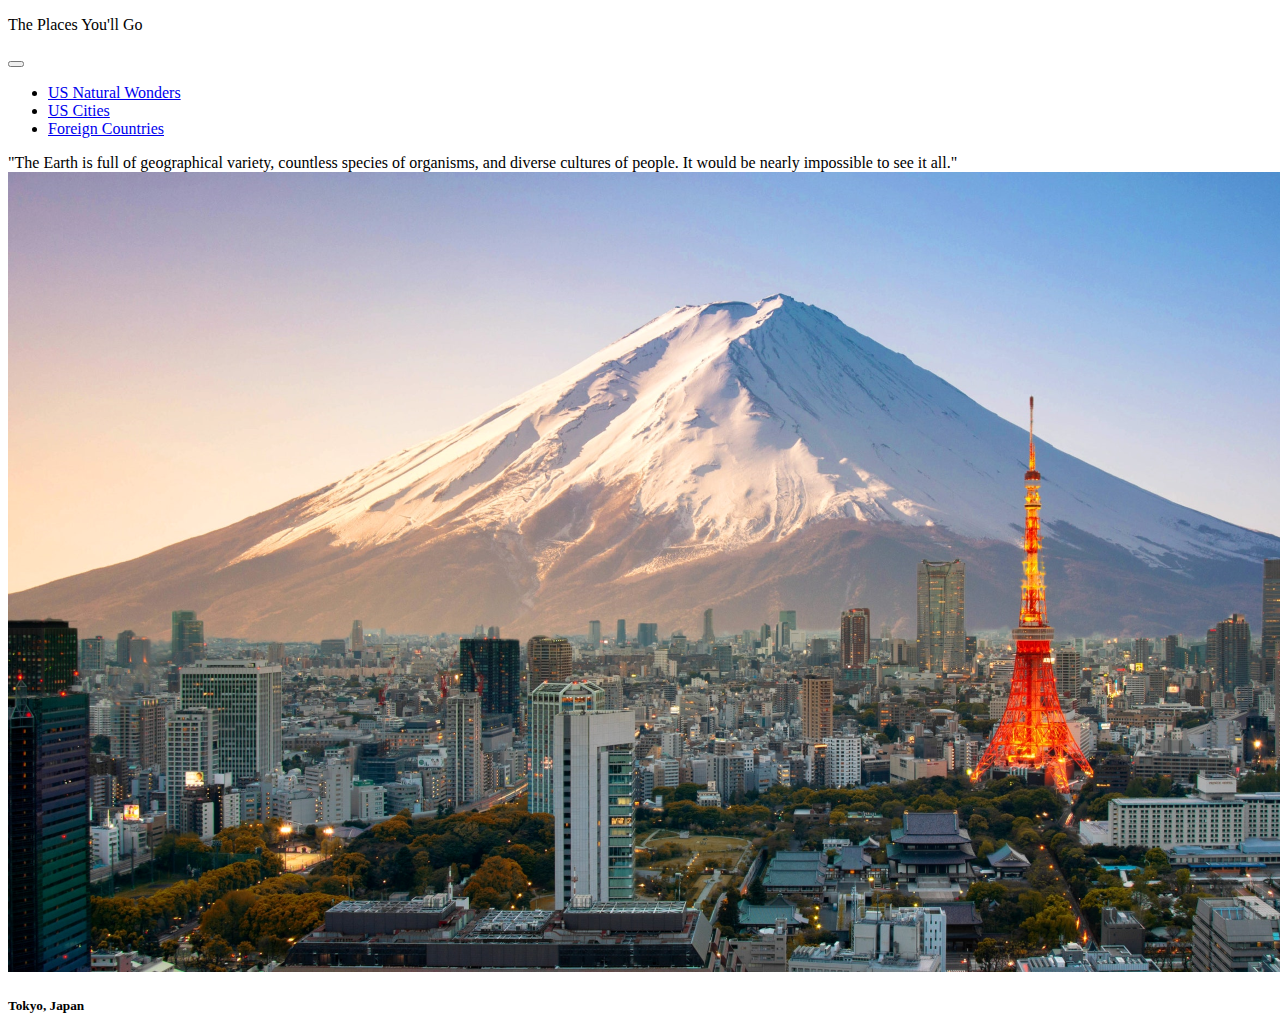
<file: foreign-countries/index.html>
<!doctype html>
<html lang="en">
  <head>
    <!-- Required meta tags -->
    <meta charset="utf-8">
    <meta name="viewport" content="width=device-width, initial-scale=1">
    <!-- Bootstrap CSS -->
    <link href="https://cdn.jsdelivr.net/npm/bootstrap@5.0.2/dist/css/bootstrap.min.css" rel="stylesheet" integrity="sha384-EVSTQN3/azprG1Anm3QDgpJLIm9Nao0Yz1ztcQTwFspd3yD65VohhpuuCOmLASjC" crossorigin="anonymous">

    <title>The Places You'll Go</title>
  </head>
  <body>
   
    <nav class="navbar navbar-expand-lg bg-dark navbar-dark">
      <div class="container">
        <p class="navbar-brand fs-2 text-info">The Places You'll Go</p> 
          <button
            class="navbar-toggler"
            type="button"
            data-bs-toggle="collapse"
            data-bs-target="#navmenu">
            <span class="navbar-toggler-icon"></span>
          </button> 

        <div class="collapse navbar-collapse" id="navmenu">
          <ul class ="navbar-nav ms-auto fs-5">
            <li class="nav-item">
              <a href="../index.html" class="nav-link">US Natural Wonders</a>
            </li>
            <li class="nav-item">
              <a href="../us-cities/index.html" class="nav-link">US Cities</a>
            </li>
            <li class="nav-item">
              <a href="../foreign-countries/index.html" class="nav-link">Foreign Countries</a>
            </li>
          </ul>
        </div>
      </div>
    </nav>

    <div class="container text-center">
      <div class="col-6 my-4 py-4 px-2 mx-auto text-center text-white-50 bg-dark rounded-3">
        <quote-block class="fs-4">"The Earth is full of geographical variety, countless species of organisms, and diverse cultures of people. It would be nearly impossible to see it all."</quote-block>    
      </div>  
    </div>

    <div class="container col-8 text-center pb-4" id="slideshow-container">
      <div class="slides .d-none fade-in fade-out">
        <div class="col .img-fluid" >
          <img src="../assets/tokyo_japan.png" class="rounded-3 d-block w-100" alt="Tokyo, Japan">
          <div class="carousel-caption d-none d-md-block text-dark">
            <h5>Tokyo, Japan</h5>
          </div>          
        </div>
      </div>
      <div class="slides .d-none fade-in fade-out">
        <div class="col .img-fluid">
          <img src="../assets/barcelona_spain.png" class="rounded-3 d-block w-100" alt="Barcelona, Spain">
          <div class="carousel-caption d-none d-md-block text-dark">
            <h5>Barcelona, Spain</h5>
          </div>         
        </div>
      </div> 
      <div class="slides .d-none fade-in fade-out">
        <div class="col .img-fluid">
          <img src="../assets/sydney_australia.png" class="rounded-3 d-block w-100" alt="Sydney, Australia">
          <div class="carousel-caption d-none d-md-block text-dark">
            <h5>Sydney, Australia</h5>
          </div>         
        </div>
      </div>
      <div class="slides .d-none fade-in fade-out">
        <div class="col .img-fluid">
          <img src="../assets/rome_italy.png" class="rounded-3 d-block w-100" alt="Rome, Italy">
          <div class="carousel-caption d-none d-md-block text-dark">
            <h5>Rome, Italy</h5>
          </div>         
        </div>
      </div>
    </div>

    <script src="../scripts.js" type="text/javascript"></script>
    <script src="https://cdn.jsdelivr.net/npm/bootstrap@5.0.2/dist/js/bootstrap.bundle.min.js" integrity="sha384-MrcW6ZMFYlzcLA8Nl+NtUVF0sA7MsXsP1UyJoMp4YLEuNSfAP+JcXn/tWtIaxVXM" crossorigin="anonymous"></script>
  </body>
</html>

<style>

.slides {
  display: none;
   animation-name: fadeIn;
  animation-duration: 2s;
}

@keyframes fadeIn {
  from {opacity: .4}
  to {opacity: 1}
}

</style>
</file>
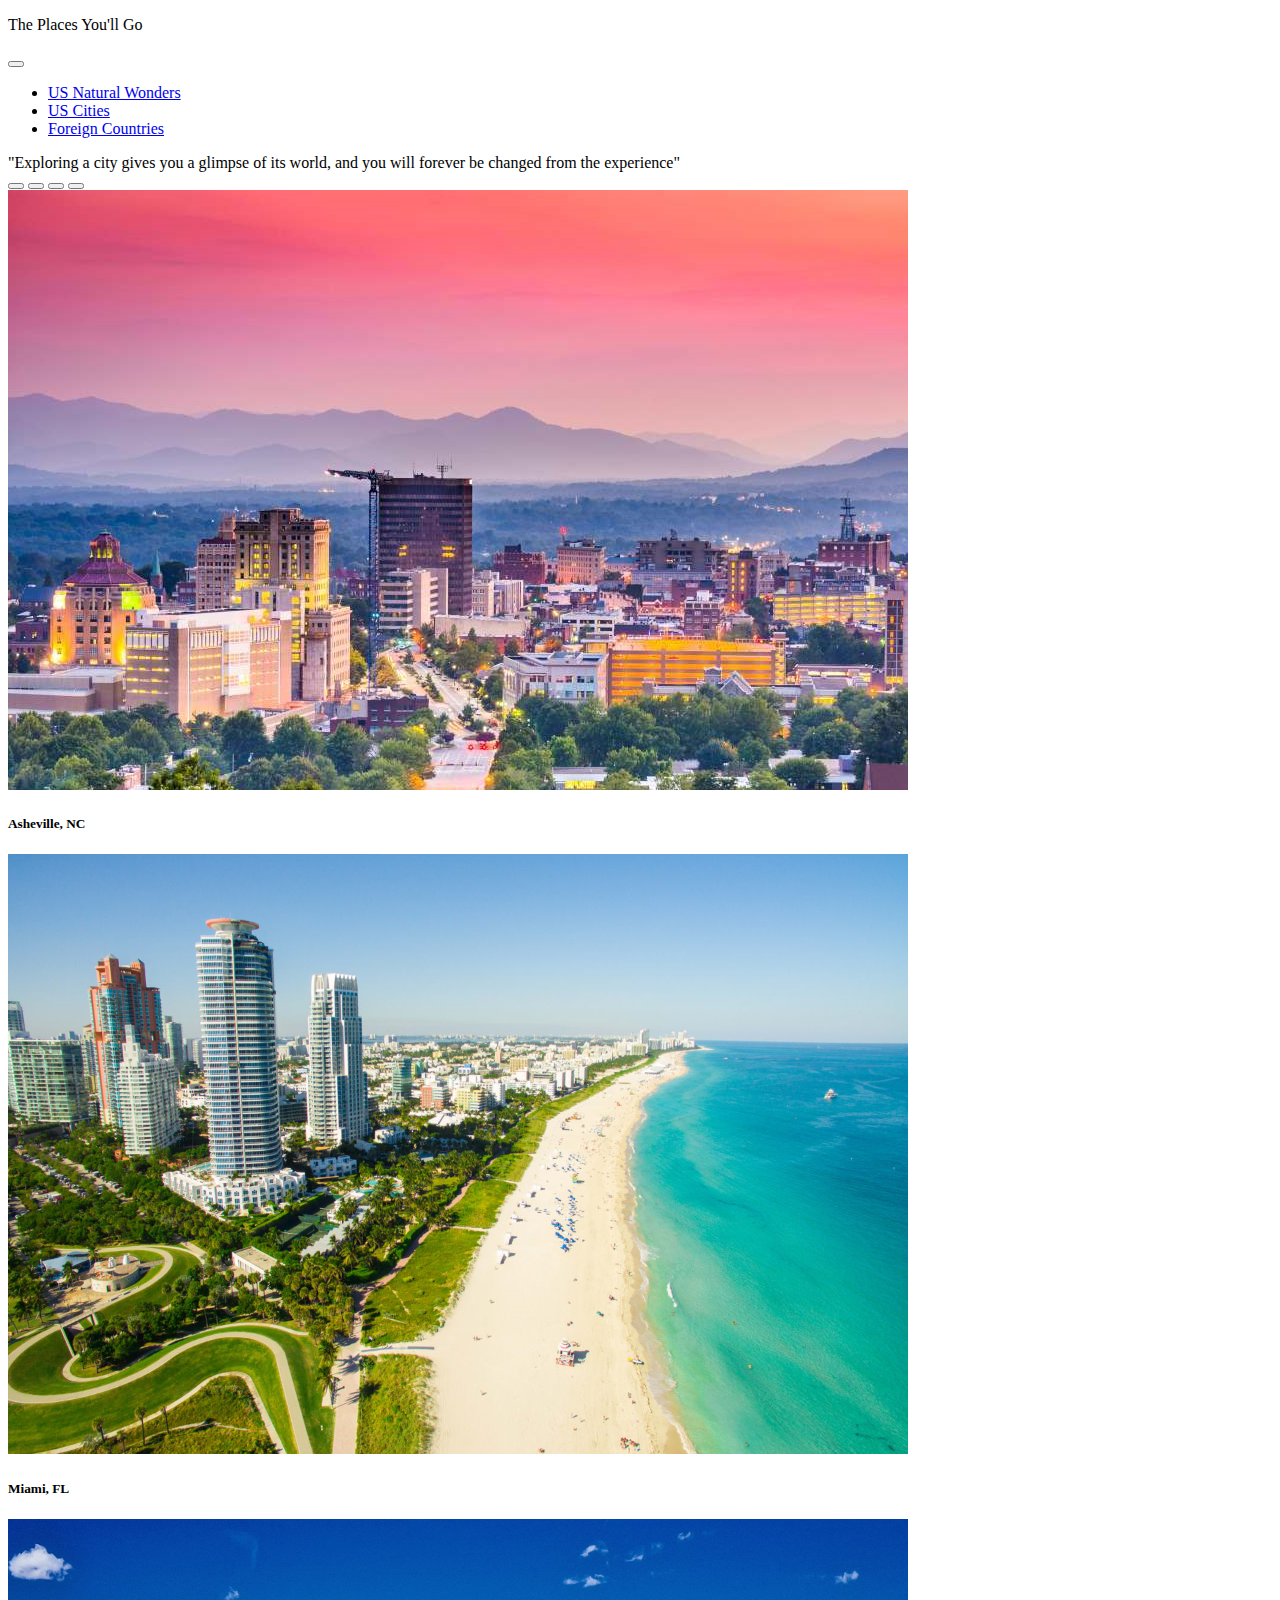
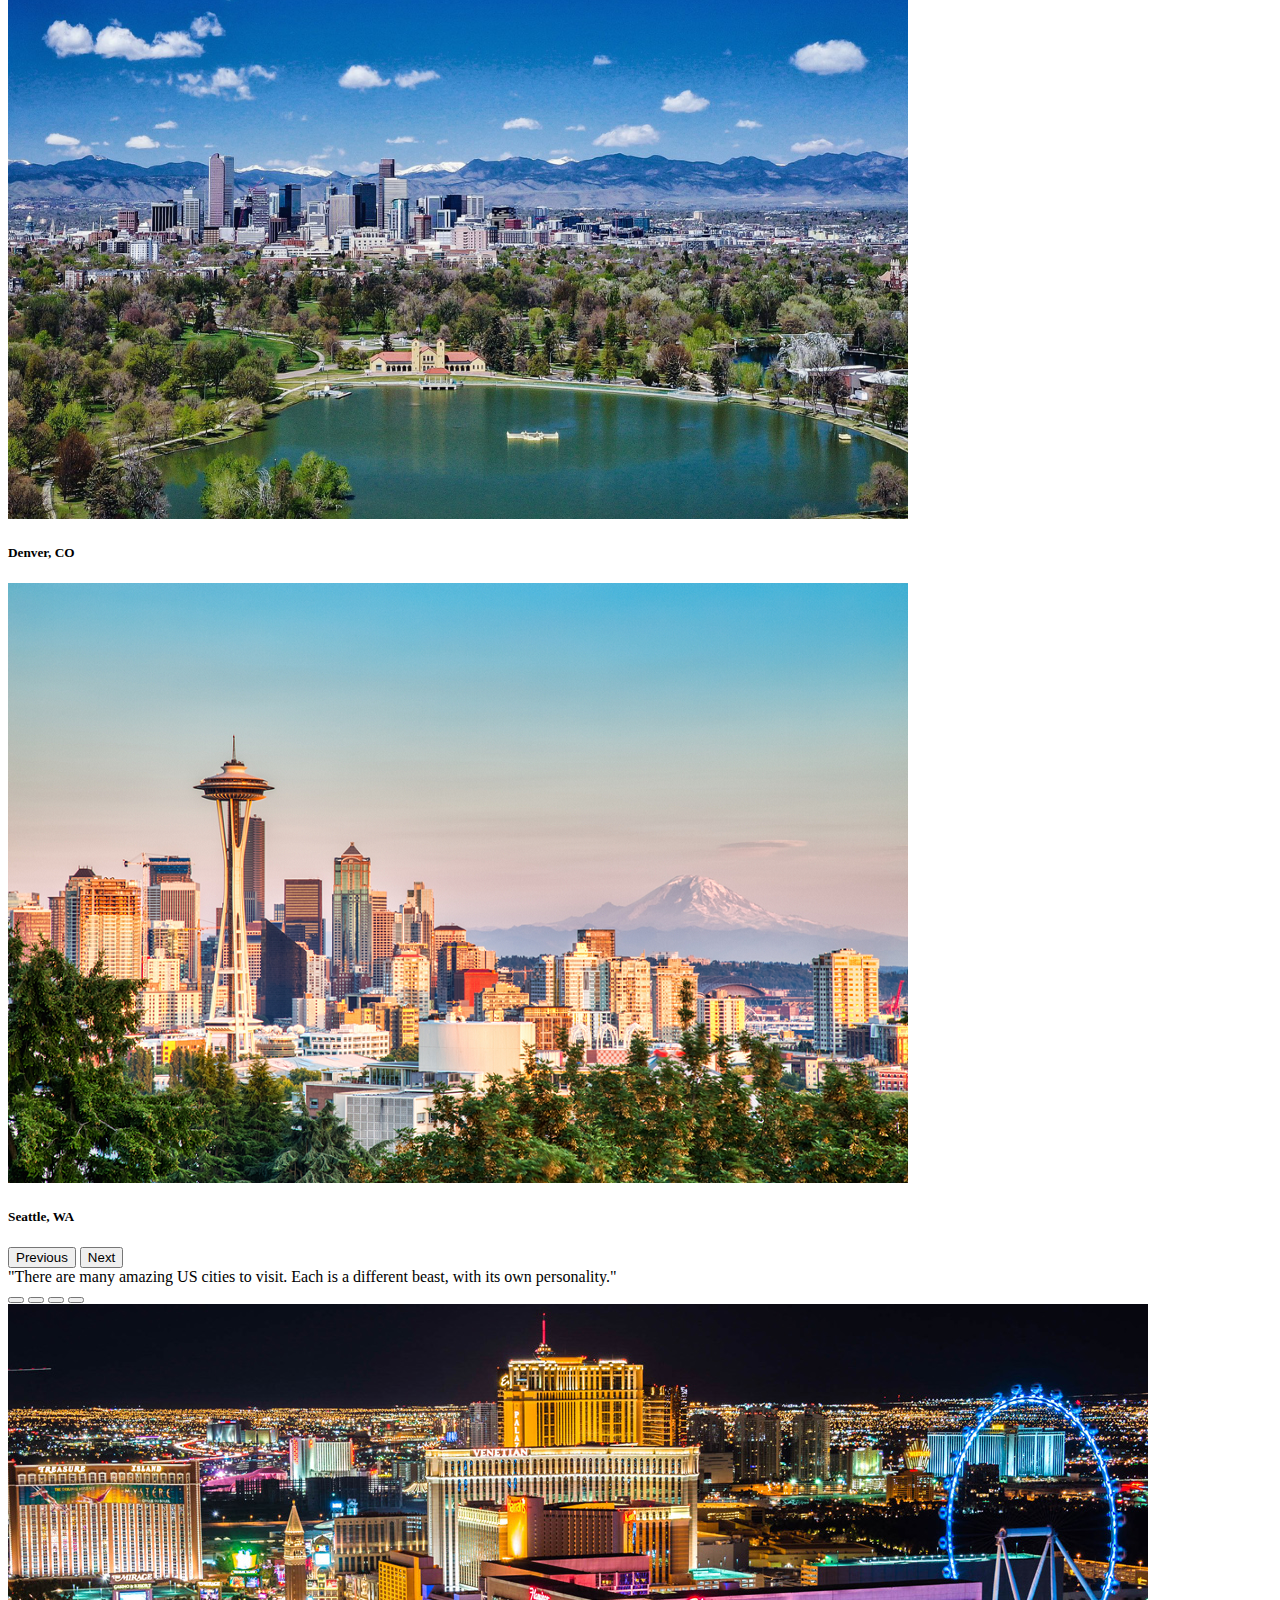
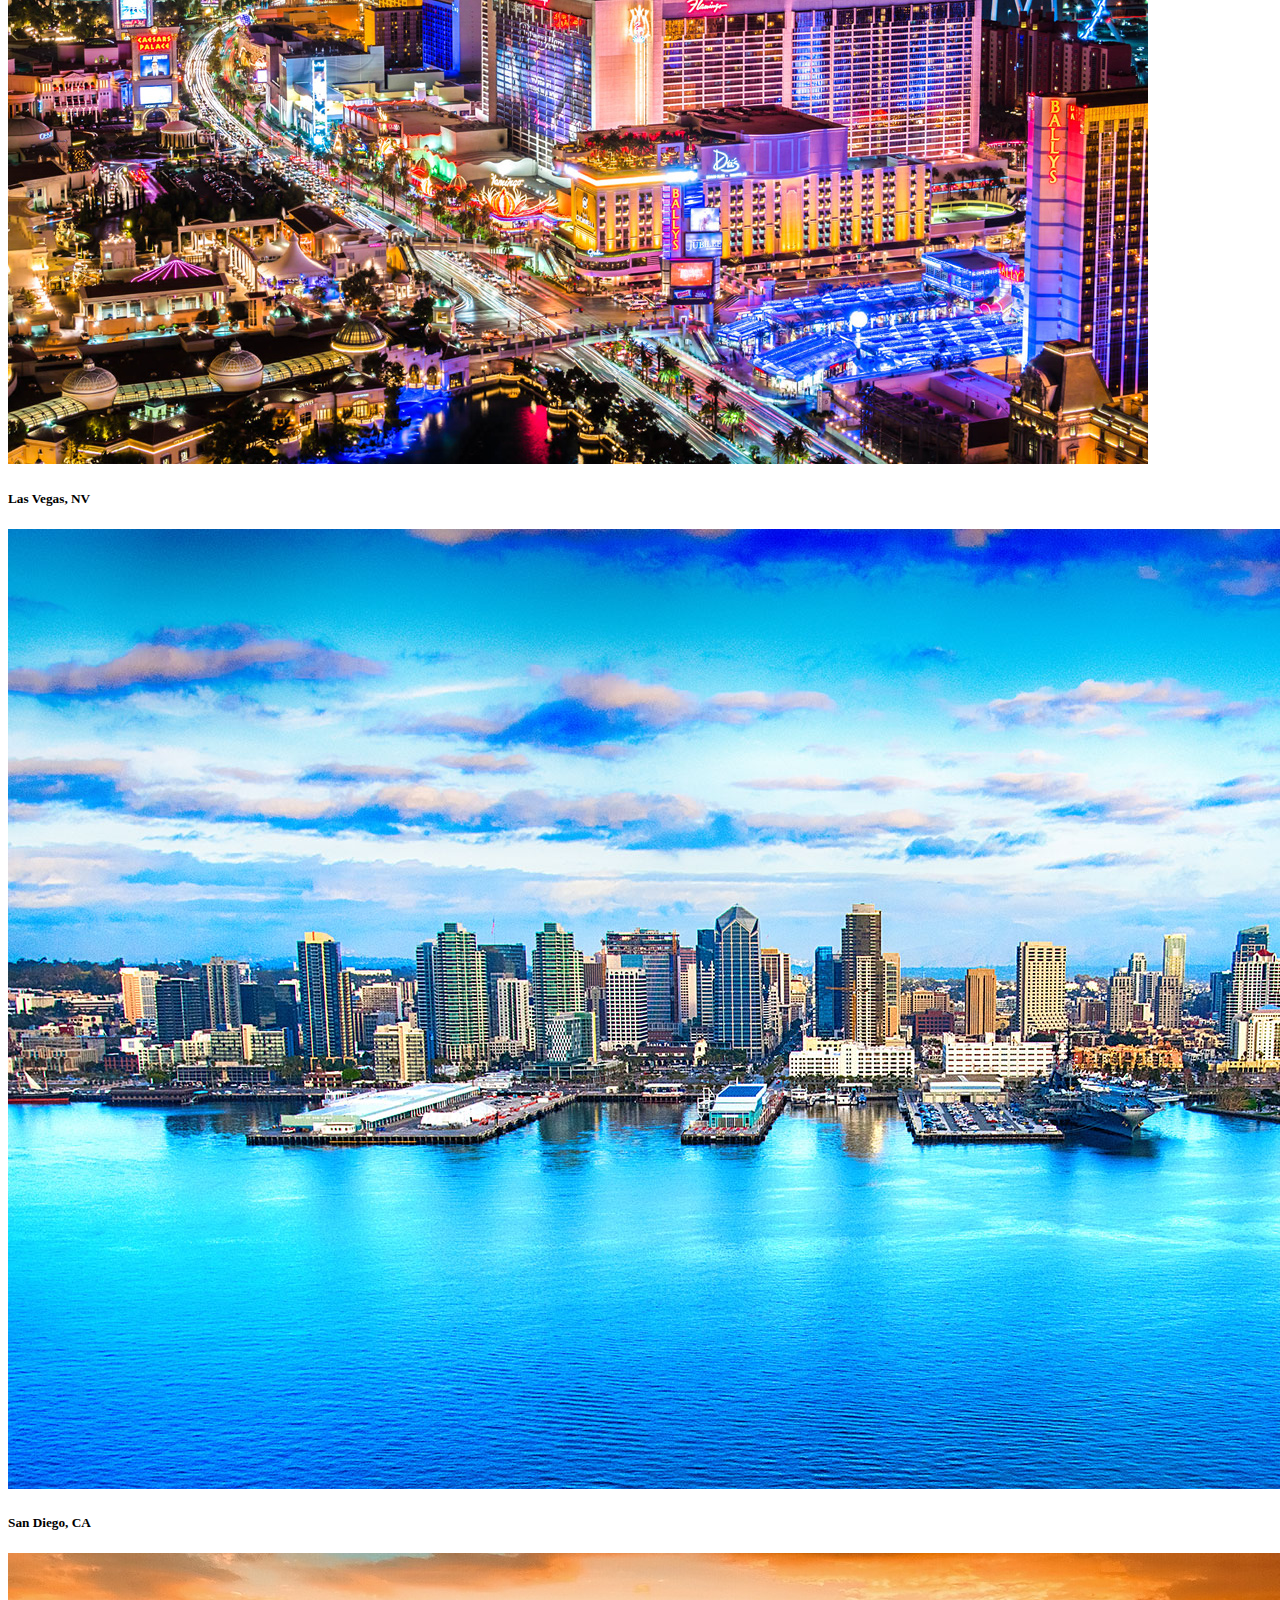
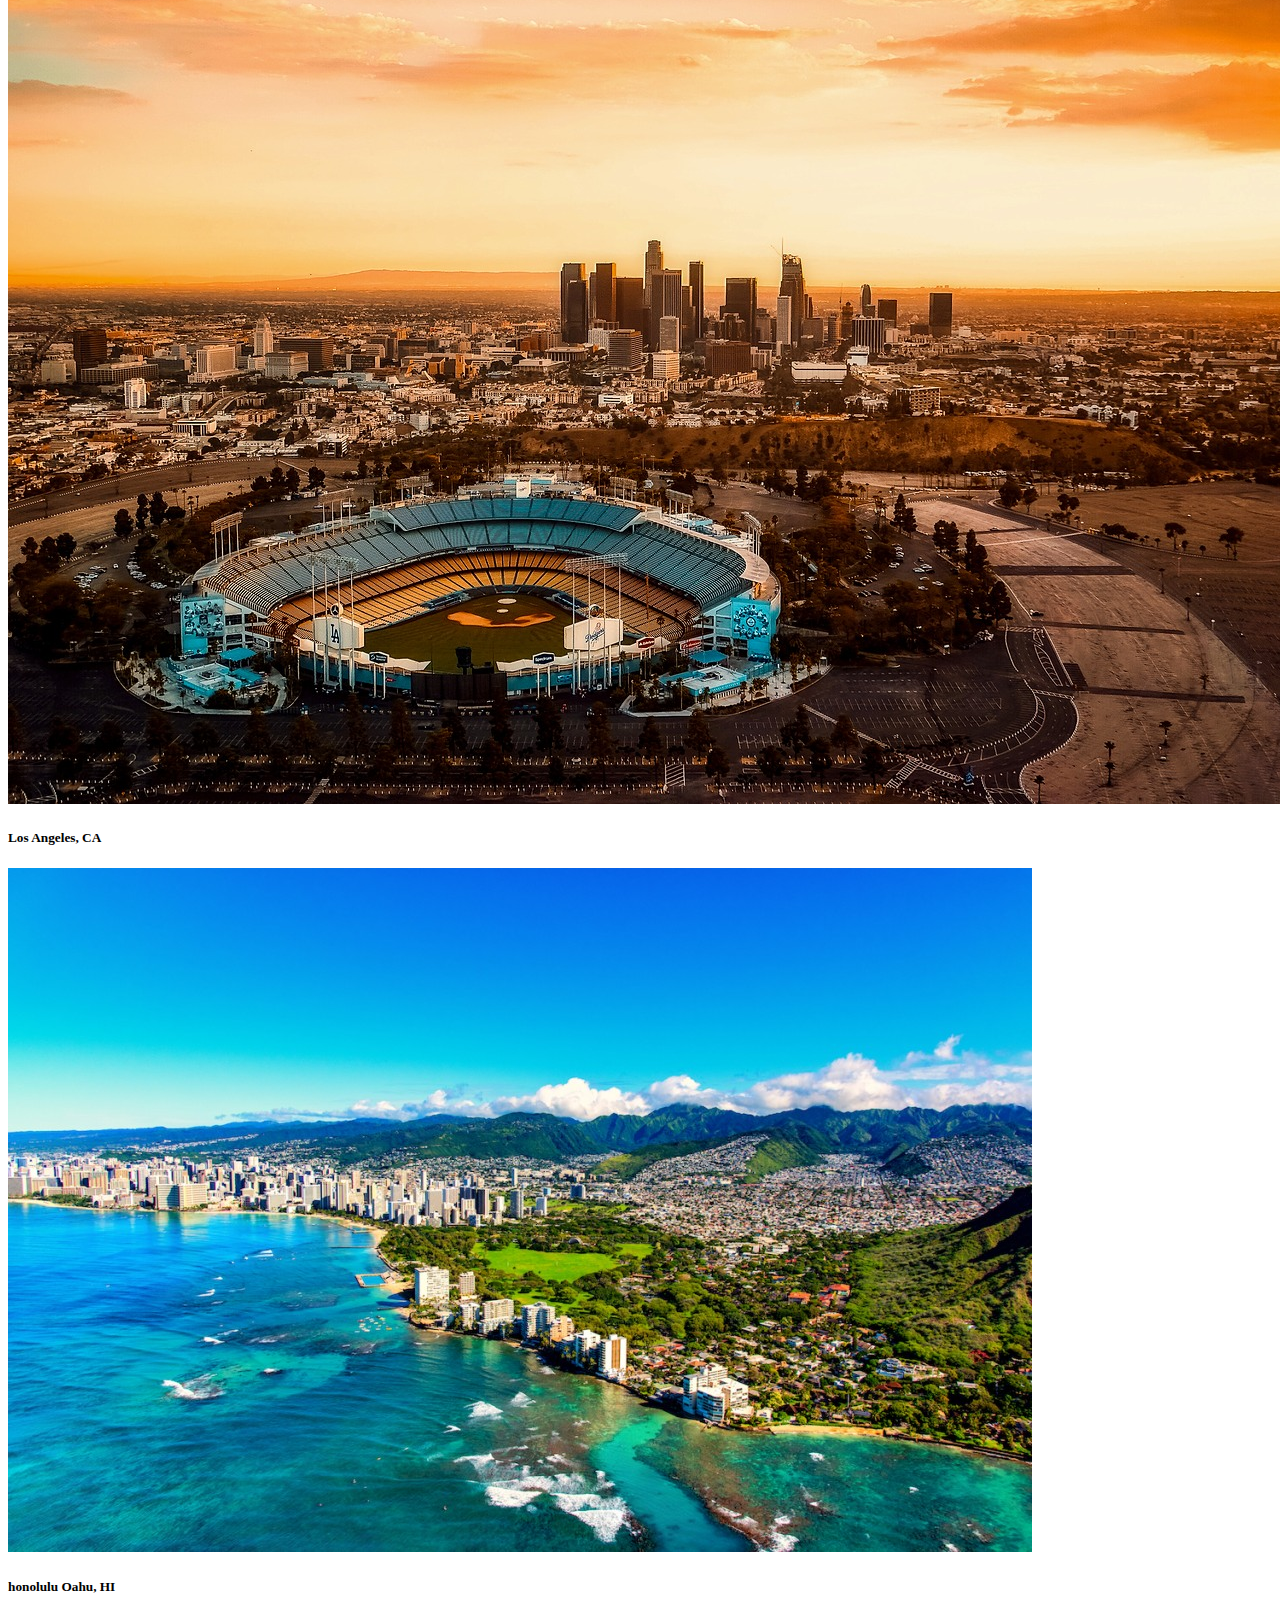
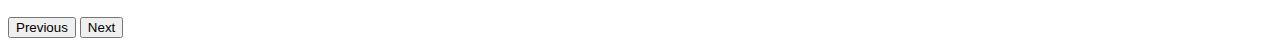
<file: us-cities/index.html>
<!doctype html>
<html lang="en">
  <head>
    <!-- Required meta tags -->
    <meta charset="utf-8">
    <meta name="viewport" content="width=device-width, initial-scale=1">
    <!-- Bootstrap CSS -->
    <link href="https://cdn.jsdelivr.net/npm/bootstrap@5.0.2/dist/css/bootstrap.min.css" rel="stylesheet" integrity="sha384-EVSTQN3/azprG1Anm3QDgpJLIm9Nao0Yz1ztcQTwFspd3yD65VohhpuuCOmLASjC" crossorigin="anonymous">
    <script src="../scripts.js" type="text/javascript"></script>
    <title>The Places You'll Go</title>
  </head>
  <body>
   
    <nav class="navbar navbar-expand-lg bg-dark navbar-dark">
      <div class="container">
        <p class="navbar-brand fs-2 text-info">The Places You'll Go</p> 
          <button
            class="navbar-toggler"
            type="button"
            data-bs-toggle="collapse"
            data-bs-target="#navmenu">
            <span class="navbar-toggler-icon"></span>
          </button> 

        <div class="collapse navbar-collapse" id="navmenu">
          <ul class ="navbar-nav ms-auto fs-5">
            <li class="nav-item">
              <a href="../index.html" class="nav-link">US Natural Wonders</a>
            </li>
            <li class="nav-item">
              <a href="../us-cities/index.html" class="nav-link">US Cities</a>
            </li>
            <li class="nav-item">
              <a href="../foreign-countries/index.html" class="nav-link">Foreign Countries</a>
            </li>
          </ul>
        </div>
      </div>
    </nav>

    <div class="container text-center">
      <div class="col-6 my-4 py-4 px-2 mx-auto text-center text-white-50 bg-dark rounded-3">
        <quote-block class="fs-4">"Exploring a city gives you a glimpse of its world, and you will forever be changed from the experience"</quote-block>    
      </div>  
    </div>

    <div id="slideButtons" class="container col-6 text-center pb-4 carousel slide" data-bs-ride="carousel">
      <div class="carousel-indicators">
        <button type="button" data-bs-target="#slideButtons" data-bs-slide-to="0" class="active" aria-current="true" aria-label="Slide 1"></button>
        <button type="button" data-bs-target="#slideButtons" data-bs-slide-to="1" aria-label="Slide 2"></button>
        <button type="button" data-bs-target="#slideButtons" data-bs-slide-to="2" aria-label="Slide 3"></button>
        <button type="button" data-bs-target="#slideButtons" data-bs-slide-to="3" aria-label="Slide 4"></button>
      </div>
      <div class="carousel-inner">
        <div class="col .img-fluid carousel-item active">
          <img src="../assets/asheville.png" class="rounded-3 d-block w-100" alt="Asheville, NC">
          <div class="carousel-caption d-none d-md-block">
            <h5>Asheville, NC</h5>
          </div>          
        </div>
        <div class="col .img-fluid carousel-item">
          <img src="../assets/miami.png" class="rounded-3 d-block w-100" alt="Miami, FL">
          <div class="carousel-caption d-none d-md-block">
            <h5>Miami, FL</h5>
          </div>         
        </div>
        <div class="col .img-fluid carousel-item">
          <img src="../assets/denver.png" class="rounded-3 d-block w-100" alt="Denver, CO">
          <div class="carousel-caption d-none d-md-block">
            <h5>Denver, CO</h5>
          </div>         
        </div>
        <div class="col .img-fluid carousel-item">
          <img src="../assets/seattle.png" class="rounded-3 d-block w-100" alt="Seattle, WA">
          <div class="carousel-caption d-none d-md-block">
            <h5>Seattle, WA</h5>
          </div>         
        </div>
      </div>
      <button class="carousel-control-prev" type="button" data-bs-target="#slideButtons" data-bs-slide="prev">
        <span class="carousel-control-prev-icon" aria-hidden="true"></span>
        <span class="visually-hidden">Previous</span>
      </button>
      <button class="carousel-control-next" type="button" data-bs-target="#slideButtons" data-bs-slide="next">
        <span class="carousel-control-next-icon" aria-hidden="true"></span>
        <span class="visually-hidden">Next</span>
      </button>
    </div>

    <div class="container text-center">
      <div class="col-6 my-4 py-4 px-2 mx-auto text-center text-white-50 bg-dark rounded-3">
        <quote-block class="fs-4">"There are many amazing US cities to visit. Each is a different beast, with its own personality."</quote-block>    
      </div>  
    </div>
    
    <div id="slideButtonsTwo" class="container col-6 text-center pb-4 carousel slide carousel-fade" data-bs-ride="carousel">
      <div class="carousel-indicators">
        <button type="button" data-bs-target="#slideButtonsTwo" data-bs-slide-to="0" class="active" aria-current="true" aria-label="Slide 1"></button>
        <button type="button" data-bs-target="#slideButtonsTwo" data-bs-slide-to="1" aria-label="Slide 2"></button>
        <button type="button" data-bs-target="#slideButtonsTwo" data-bs-slide-to="2" aria-label="Slide 3"></button>
        <button type="button" data-bs-target="#slideButtonsTwo" data-bs-slide-to="3" aria-label="Slide 4"></button>
      </div>
      <div class="carousel-inner">
        <div class="col .img-fluid carousel-item active">
          <img src="../assets/las_vegas.png" class="rounded-3 d-block w-100" alt="Las Vegas, NV">
          <div class="carousel-caption d-none d-md-block">
            <h5>Las Vegas, NV</h5>
          </div>          
        </div>
        <div class="col .img-fluid carousel-item">
          <img src="../assets/san-diego.png" class="rounded-3 d-block w-100" alt="San Diego, CA">
          <div class="carousel-caption d-none d-md-block">
            <h5>San Diego, CA</h5>
          </div>         
        </div>
        <div class="col .img-fluid carousel-item">
          <img src="../assets/los_angeles.png" class="rounded-3 d-block w-100" alt="Los Angeles, CA">
          <div class="carousel-caption d-none d-md-block">
            <h5>Los Angeles, CA</h5>
          </div>         
        </div>
        <div class="col .img-fluid carousel-item">
          <img src="../assets/honolulu_oahu.png" class="rounded-3 d-block w-100" alt="honolulu Oahu, HI">
          <div class="carousel-caption d-none d-md-block">
            <h5>honolulu Oahu, HI</h5>
          </div>         
        </div>
      </div>
      <button class="carousel-control-prev" type="button" data-bs-target="#slideButtonsTwo" data-bs-slide="prev">
        <span class="carousel-control-prev-icon" aria-hidden="true"></span>
        <span class="visually-hidden">Previous</span>
      </button>
      <button class="carousel-control-next" type="button" data-bs-target="#slideButtonsTwo" data-bs-slide="next">
        <span class="carousel-control-next-icon" aria-hidden="true"></span>
        <span class="visually-hidden">Next</span>
      </button>
    </div>
  
    <script src="https://cdn.jsdelivr.net/npm/bootstrap@5.0.2/dist/js/bootstrap.bundle.min.js" integrity="sha384-MrcW6ZMFYlzcLA8Nl+NtUVF0sA7MsXsP1UyJoMp4YLEuNSfAP+JcXn/tWtIaxVXM" crossorigin="anonymous"></script>
  </body>
</html>
</file>
